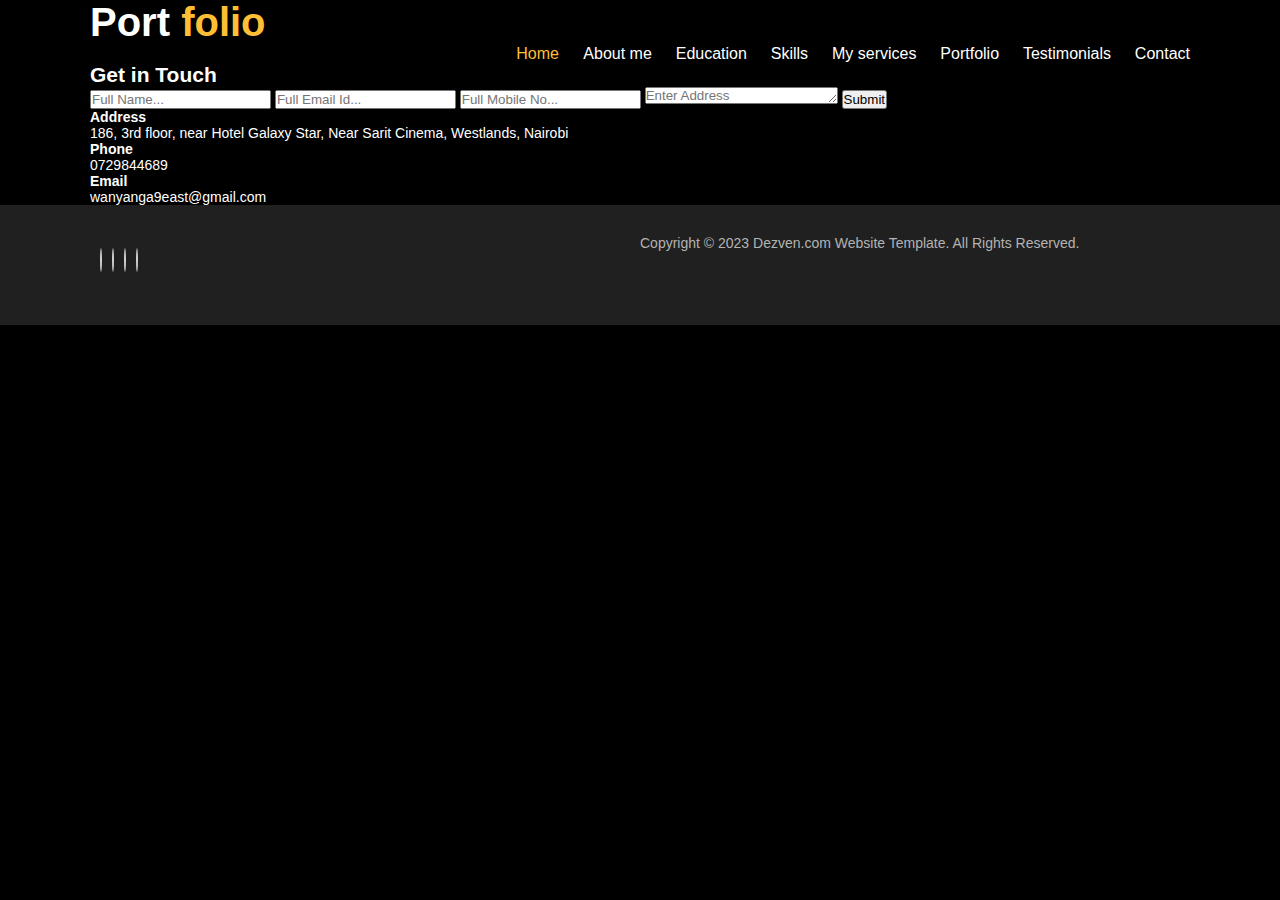
<file: contactme.html>
<!DOCTYPE html>
<html lang="en">
<head>
    <meta charset="UTF-8">
    <meta name="viewport" content="width=device-width, initial-scale=1.0">
    <title>Contact me</title>
    <link rel="stylesheet" href="portfoliostyles.css">

</head>
<body>

<!-- MENU SECTION -->
<div class="main-panel">
    <div class="container">
        <div class="width-33 logo">Port <span class="span-col">folio</span>
        </div>
        <div class="width-66">
            <nav>
                <a href="index.html">
                    <span class="span-col">Home</span>
                </a>
                <a href="aboutme.html">About me</a>
                <a href="education.html">Education</a>
                <a href="skills.html">Skills</a>
                <a href="myservices.html">My services</a>
                <a href="myportfolio.html">Portfolio</a>
                <a href="testimonial.html">Testimonials</a>
                <a href="contactme.html">Contact</a>
            </nav>
        </div>
    </div>

 <!-- Contact us section -->
 <div class="main-section contact bg-lightgrey">
    <div class="container">
        <h2 class="heading-text">Get in Touch</h2>
        <div class="width-100">
            <form>
                <input type="text" placeholder="Full Name...">
                <input type="text" placeholder="Full Email Id...">
                <input type="text" placeholder="Full Mobile No...">
                <textarea placeholder="Enter Address" cols="22" rows="1"></textarea>
                <button type="submit">Submit</button>
            </form>
        </div>

        <div class="width-33">
            <h3>
                <i class="fa fa-map-marker"></i>
            </h3>
            <h4>Address</h4>
            <p>186, 3rd floor, near Hotel Galaxy Star, Near Sarit Cinema, Westlands, Nairobi</p>
        </div>
        <div class="width-33">
            <h3>
                <i class="fa fa-phone"></i>
            </h3>
            <h4>Phone</h4>
            <p>0729844689</p>
        </div>
        <div class="width-33">
            <h3>
                <i class="fa fa-envelope-o"></i>
            </h3>
            <h4>Email</h4>
            <p>wanyanga9east@gmail.com</p>
        </div>
    </div>
</div>




    <!-- Footer section -->
<div class="footer">
    <div class="container">
        <div class="footer-sect social-icon width-50">
            <a href="#">
                <i class="fa fa-facebook"></i>
            </a>
            <a href="#">
                <i class="fa fa-twitter"></i>
            </a>
            <a href="#">
                <i class="fa fa-linkedin"></i>
            </a>
            <a href="#">
                <i class="fa fa-instagram"></i>
            </a>
        </div>
        <div class="footer-sect mt-20 width-50">Copyright &#169; 2023 Dezven.com Website Template. All Rights Reserved.</div>
    </div>
</div>


</body>
</html>
</file>
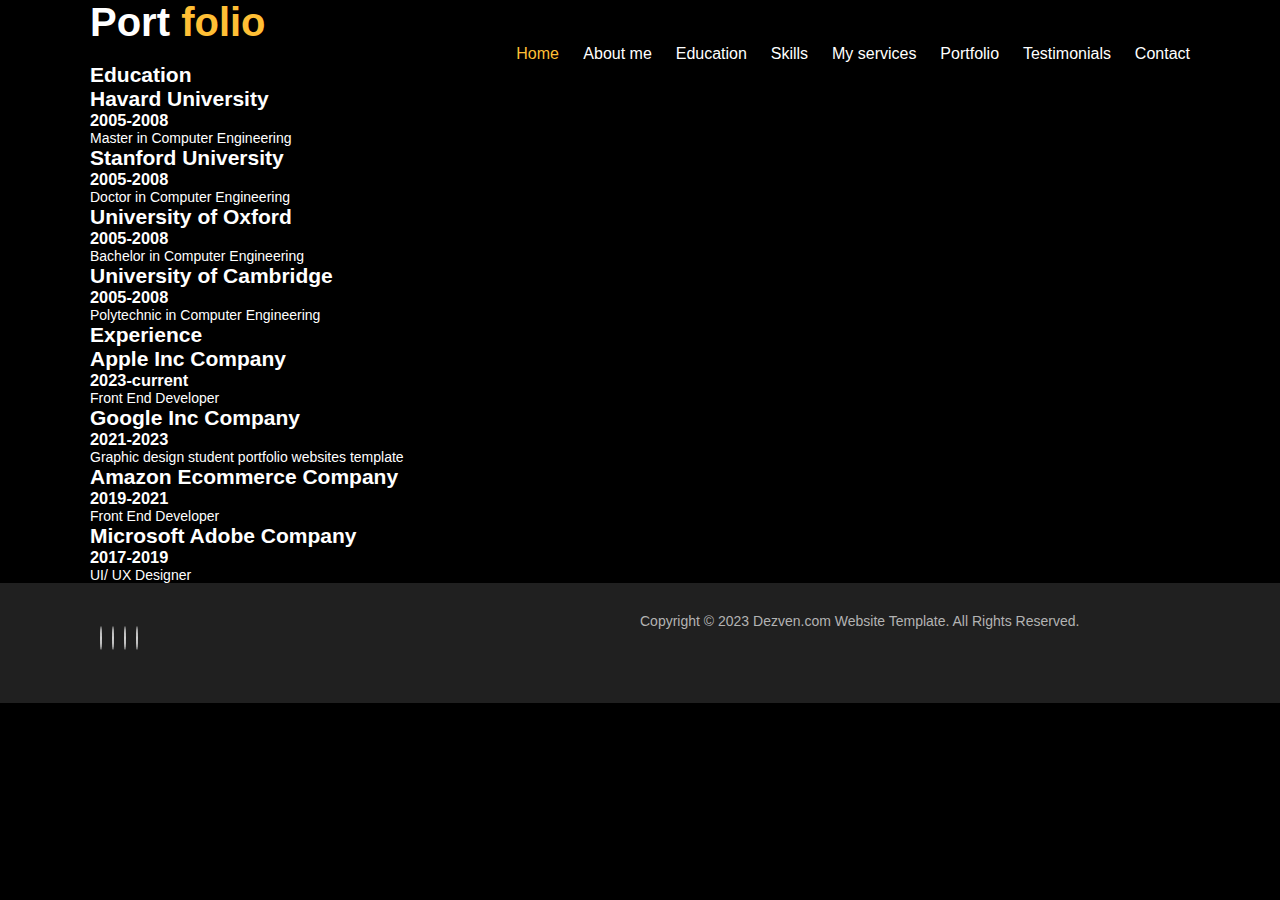
<file: education.html>
<!DOCTYPE html>
<html lang="en">
<head>
    <meta charset="UTF-8">
    <meta name="viewport" content="width=!, initial-scale=1.0">
    <title>Education</title>
    <link rel="stylesheet" href="portfoliostyles.css">

</head>
<body>

<!-- MENU SECTION -->
<div class="main-panel">
    <div class="container">
        <div class="width-33 logo">Port <span class="span-col">folio</span>
        </div>
        <div class="width-66">
            <nav>
                <a href="index.html">
                    <span class="span-col">Home</span>
                </a>
                <a href="aboutme.html">About me</a>
                <a href="education.html">Education</a>
                <a href="skills.html">Skills</a>
                <a href="myservices.html">My services</a>
                <a href="myportfolio.html">Portfolio</a>
                <a href="testimonial.html">Testimonials</a>
                <a href="contactme.html">Contact</a>
            </nav>
        </div>
    </div>

<!-- Education section -->
<div class="main-section bg-lightgrey">
    <div class="container">
        <div class="edu-exp">
            <h2 class="heading-text">Education</h2>
            <div class="experience-list">
                <div class="experience-content">
                <h2>Havard University</h2>
                <h3>2005-2008</h3>
                <p>Master in Computer Engineering</p>
            </div>
            </div>

            <div class="experience-list">
                <div class="experience-content">
                <h2>Stanford University</h2>
                <h3>2005-2008</h3>
                <p>Doctor in Computer Engineering</p>
            </div>
            </div>

            <div class="experience-list">
                <div class="experience-content">
                <h2>University of Oxford</h2>
                <h3>2005-2008</h3>
                <p>Bachelor in Computer Engineering</p>
            </div>
            </div>

            <div class="experience-list">
                <div class="experience-content">
                <h2>University of Cambridge</h2>
                <h3>2005-2008</h3>
                <p>Polytechnic in Computer Engineering</p>
            </div>
            </div>

            <!-- Experience -->
            <div class="experience-list">
                <h2 class="heading-text">Experience</h2>
                <div class="experience-content">
                <h2>Apple Inc Company</h2>
                <h3>2023-current</h3>
                <p>Front End Developer</p>
            </div>
            </div>

            <div class="experience-list">
                <div class="experience-content">
                <h2>Google Inc Company</h2>
                <h3>2021-2023</h3>
                <p>Graphic design student portfolio websites template </p>
            </div>
            </div>

            <div class="experience-list">
                <div class="experience-content">
                <h2>Amazon Ecommerce Company</h2>
                <h3>2019-2021</h3>
                <p>Front End Developer</p>
            </div>
            </div>

            <div class="experience-list">
                <div class="experience-content">
                <h2>Microsoft Adobe Company</h2>
                <h3>2017-2019</h3>
                <p>UI/ UX Designer</p>
            </div>
            </div>
        </div>
    </div>
</div>



    <!-- Footer section -->
<div class="footer">
    <div class="container">
        <div class="footer-sect social-icon width-50">
            <a href="#">
                <i class="fa fa-facebook"></i>
            </a>
            <a href="#">
                <i class="fa fa-twitter"></i>
            </a>
            <a href="#">
                <i class="fa fa-linkedin"></i>
            </a>
            <a href="#">
                <i class="fa fa-instagram"></i>
            </a>
        </div>
        <div class="footer-sect mt-20 width-50">Copyright &#169; 2023 Dezven.com Website Template. All Rights Reserved.</div>
    </div>
</div>

</body>
</html>
</file>
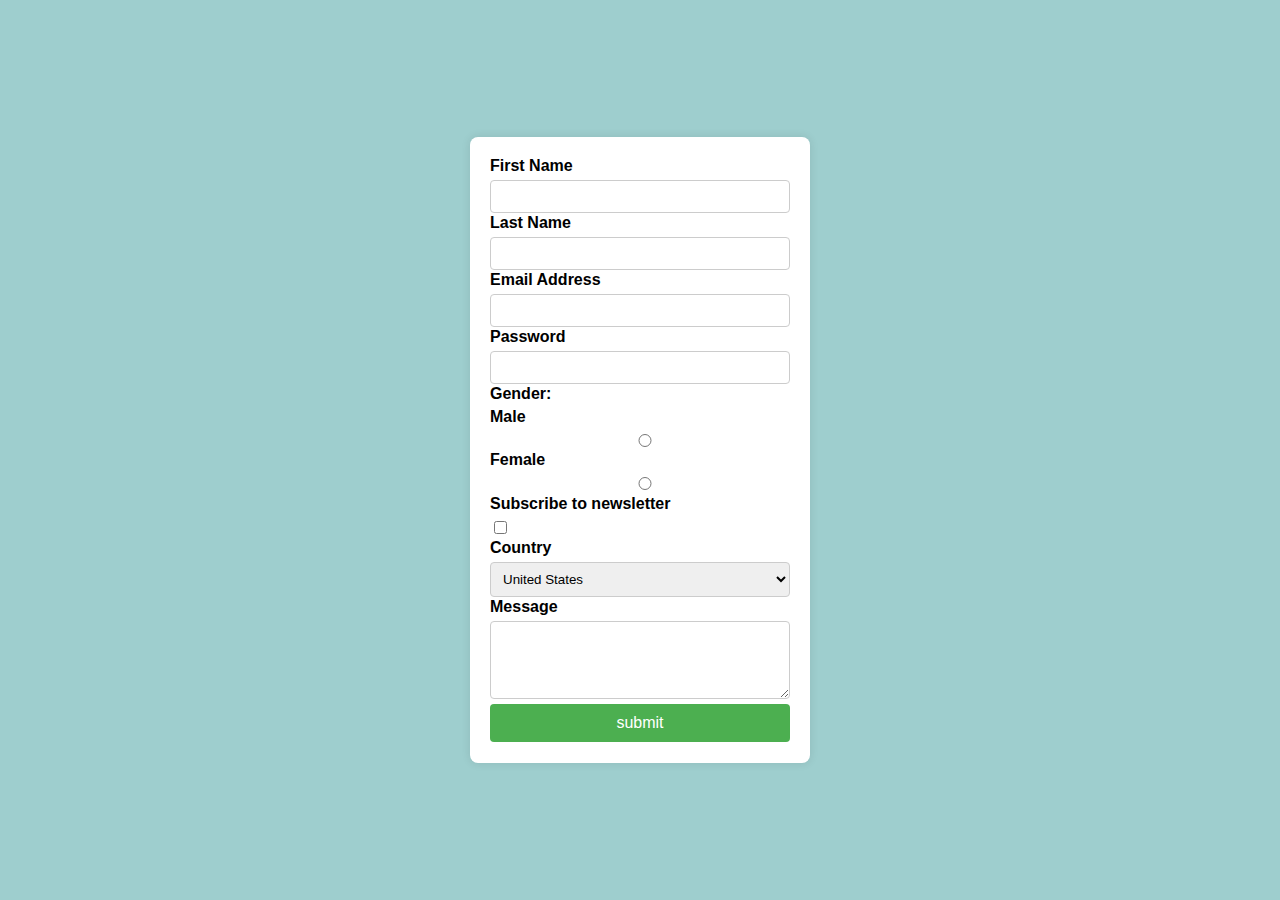
<file: forms.html>
<!DOCTYPE html>
<html lang="en">
<head>
    <meta charset="UTF-8">
    <meta name="viewport" content="width=device-width, initial-scale=1.0">
    <title>Form Submission</title>
    <!-- this is how we link a css to a html file. We use a link element -->
    <link rel="stylesheet" href="forms.css">
</head>
<body>
    <form action="/submit">
        <!-- Text input -->
<div>
        <label for="firstName">First Name</label>
        <input type="text" id ="fName" name="fName">
</div>

<div>
    <label for="">Last Name</label>
    <input type="text" name="lName" id="lName">
</div>

    <!-- email input -->
    <div>
        <label for="email">Email Address</label>
        <input type="email" id="email" name="email">
    </div>

    <!-- password input -->
<div>
    <label for="password">Password</label>
    <input type="password" id="password" name="password">
</div>

<!-- radio buttons -->
<div>
<label> Gender:</label>
<label for="male">Male</label>
<input type="radio" name="gender" id="male" value="male">

<label for="female">Female</label>
<input type="radio" name="gender" id="female" value="female" >
</div>

<!-- checkbox -->
<div>
<label for="subscribe">Subscribe to newsletter</label>
<input type="checkbox" id="subscribe" name="subscribe" value="yes">
</div>

<!-- Dropdown (select) -->
<div>
<label for="country">Country</label>
<select name="country" id="country">
<option value="usa">United States</option>
<option value="canada">Canada</option>
<option value="uk">United Kingdom</option>
</select>
</div>

<!-- textarea -->
<div>
<label for="message">Message</label>
<textarea name="message" id="message" cols="50" rows="4"></textarea>
</div>

<!-- submit button -->
<div>
<input type="submit" value="submit">
</div>
</form>
</body>
</html>
<!-- there are 10 types of selectors -->
</file>
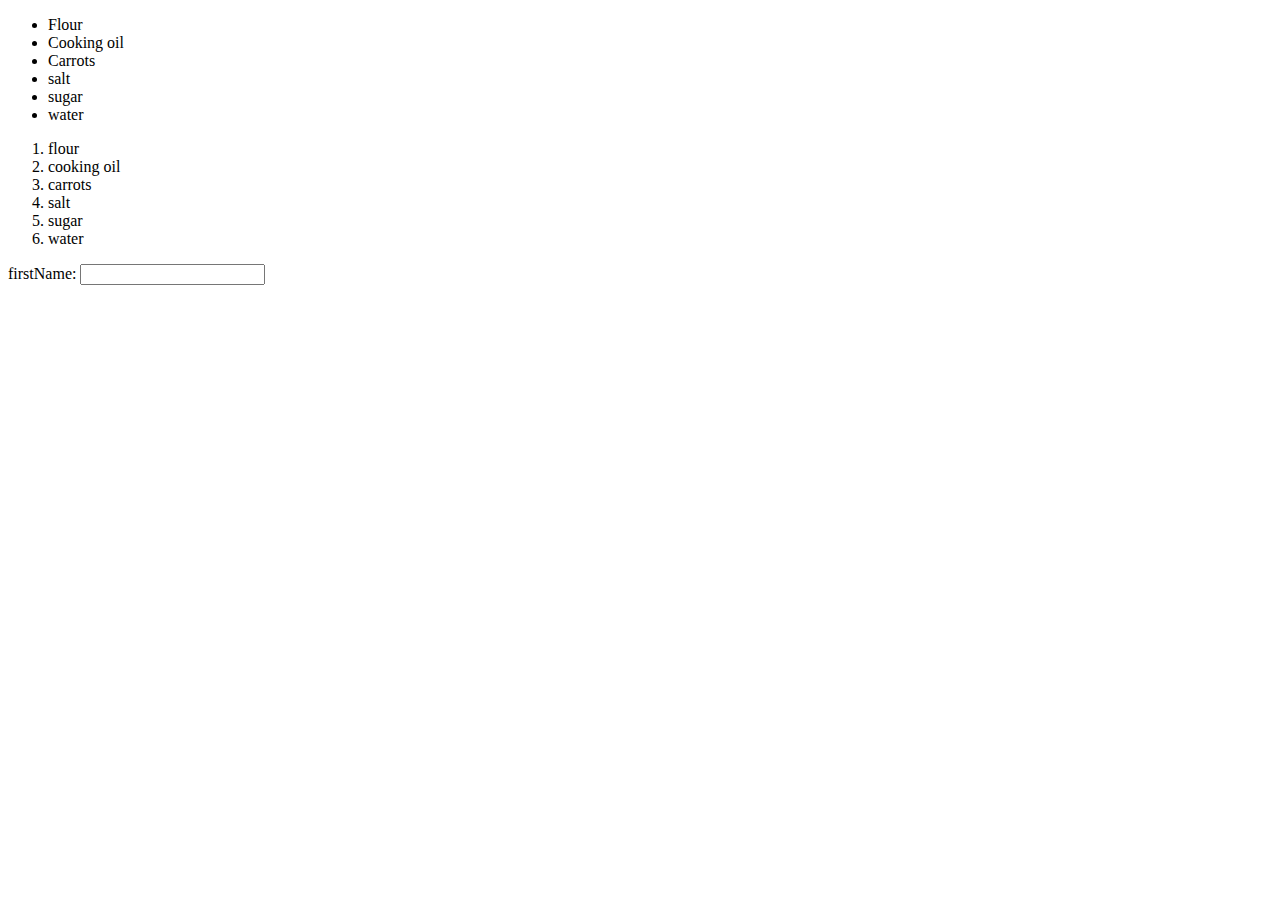
<file: lists.html>
<!DOCTYPE html>
<html lang="en">
<head>
    <meta charset="UTF-8">
    <meta name="viewport" content="width=device-width, initial-scale=1.0">
    <title>Document</title>
</head>
<body>
    <!-- Lists in html -->
<!-- the examples below will show how to use ordered and unordered lists -->

<!-- unordered list -->
<ul>
    <li>Flour</li>
    <li>Cooking oil</li>
    <li>Carrots</li>
    <li>salt</li>
    <li>sugar</li>
    <li>water</li>
</ul>

<!-- ordered list -->
<ol>
    <li>flour</li>
    <li>cooking oil</li>
    <li>carrots</li>
    <li>salt</li>
    <li>sugar</li>
    <li>water</li>
</ol>
<form action="register">
    <!-- an field in a form must have a label and an input area.
    we use the label element to input the field name.
    we use the input element to determine the type of input. Example below -->
<label for="fName">firstName:</label>
<input type="text" id="fName" name="fName">

</form>

</body>
</html>
</file>
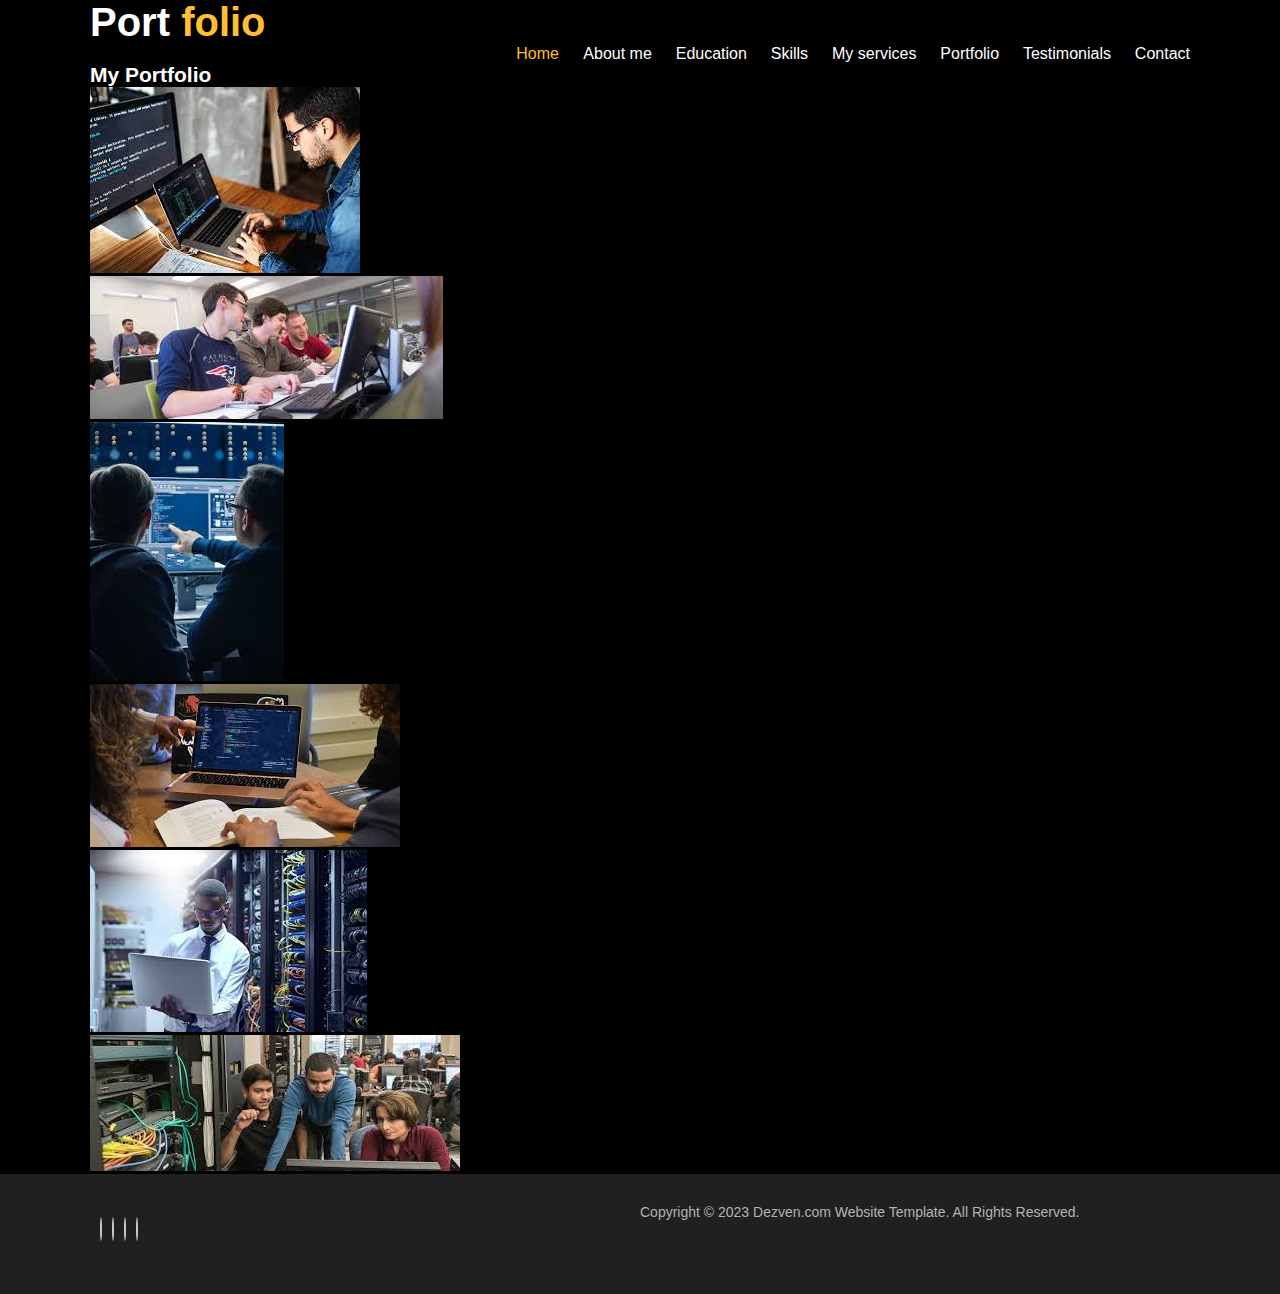
<file: myportfolio.html>
<!DOCTYPE html>
<html lang="en">
<head>
    <meta charset="UTF-8">
    <meta name="viewport" content="width=device-width, initial-scale=1.0">
    <title>Document</title>
    <link rel="stylesheet" href="portfoliostyles.css">
</head>
<body>
    
<!-- MENU SECTION -->
<div class="main-panel">
    <div class="container">
        <div class="width-33 logo">Port <span class="span-col">folio</span>
        </div>
        <div class="width-66">
            <nav>
                <a href="index.html">
                    <span class="span-col">Home</span>
                </a>
                <a href="aboutme.html">About me</a>
                <a href="education.html">Education</a>
                <a href="skills.html">Skills</a>
                <a href="myservices.html">My services</a>
                <a href="myportfolio.html">Portfolio</a>
                <a href="testimonial.html">Testimonials</a>
                <a href="contactme.html">Contact</a>
            </nav>
        </div>
    </div>

<!-- Portfolio section -->
<div class="main-section">
    <div class="container">
        <h2 class="heading-text">My Portfolio</h2>
        <div class="gallery">
            <div class="width-33">
                <img src="comp1.jpeg" alt="">
            </div>
            <div class="width-33">
                <img src="comp2.jpeg" alt="">
            </div>
            <div class="width-33">
             <img src="comp3.jpeg" alt="">
            </div>
            <div class="width-33">
             <img src="comp4.jpeg" alt="">
            <div class="width-33">
             <img src="comp5.jpeg" alt="">
            </div>
            <div class="width-33">
             <img src="comp6.jpeg" alt="">
            </div>
        </div>
    </div>
</div>



    <!-- Footer section -->
<div class="footer">
    <div class="container">
        <div class="footer-sect social-icon width-50">
            <a href="#">
                <i class="fa fa-facebook"></i>
            </a>
            <a href="#">
                <i class="fa fa-twitter"></i>
            </a>
            <a href="#">
                <i class="fa fa-linkedin"></i>
            </a>
            <a href="#">
                <i class="fa fa-instagram"></i>
            </a>
        </div>
        <div class="footer-sect mt-20 width-50">Copyright &#169; 2023 Dezven.com Website Template. All Rights Reserved.</div>
    </div>



</body>
</html>
</file>
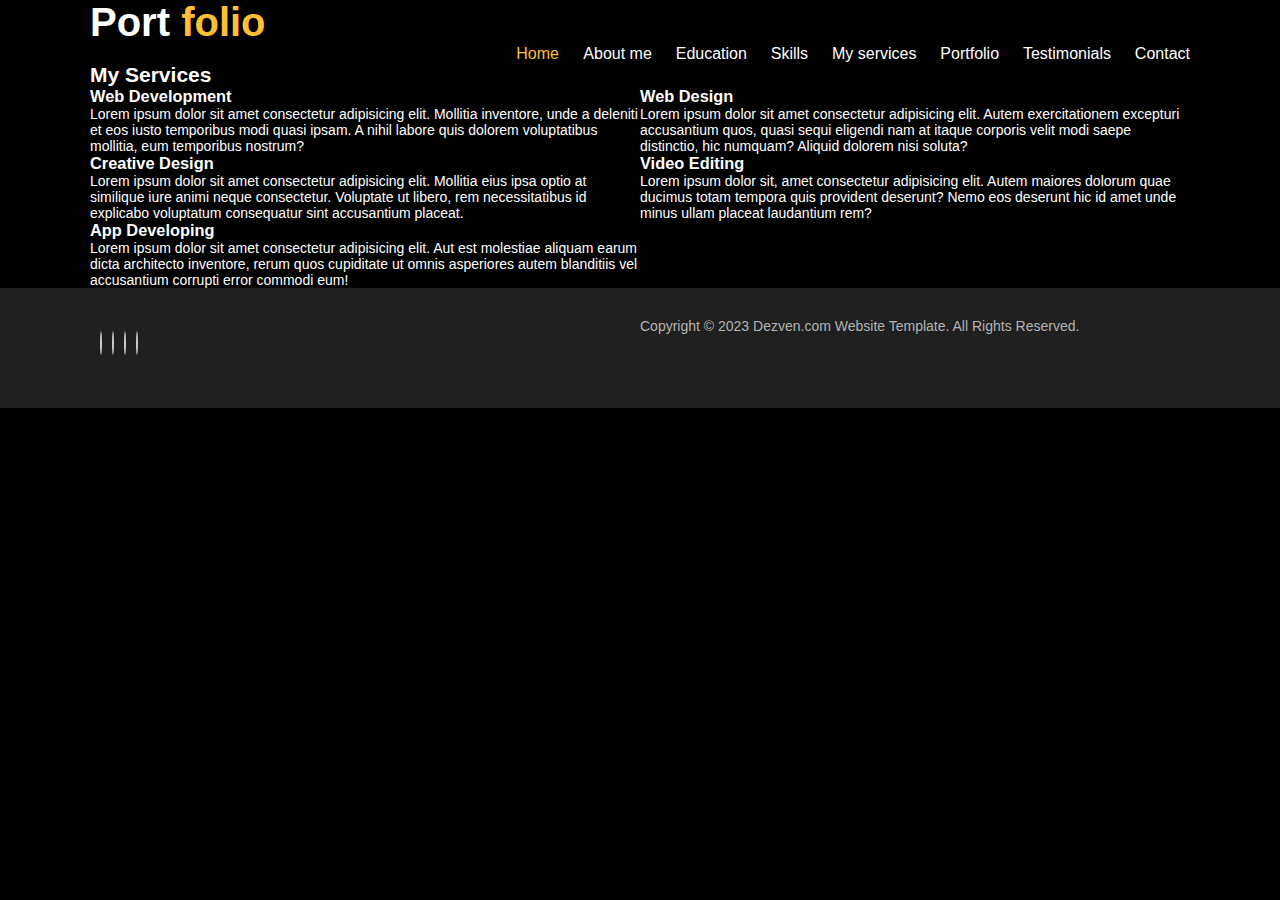
<file: myservices.html>
<!DOCTYPE html>
<html lang="en">
<head>
    <meta charset="UTF-8">
    <meta name="viewport" content="width=device-width, initial-scale=1.0">
    <title>Services offered</title>
    <link rel="stylesheet" href="portfoliostyles.css">

</head>
<body>

<!-- MENU SECTION -->
<div class="main-panel">
    <div class="container">
        <div class="width-33 logo">Port <span class="span-col">folio</span>
        </div>
        <div class="width-66">
            <nav>
                <a href="index.html">
                    <span class="span-col">Home</span>
                </a>
                <a href="aboutme.html">About me</a>
                <a href="education.html">Education</a>
                <a href="skills.html">Skills</a>
                <a href="myservices.html">My services</a>
                <a href="myportfolio.html">Portfolio</a>
                <a href="testimonial.html">Testimonials</a>
                <a href="contactme.html">Contact</a>
            </nav>
        </div>
    </div>

<!-- Service section -->
<div class="main-section">
    <div class="container">
        <h2 class="heading-text">My Services</h2>
        <div class="width-50">
            <div class="service-list">
                <i class="fa fa-chrome"></i>
                <h3>Web Development</h3>
                <p>Lorem ipsum dolor sit amet consectetur adipisicing elit. Mollitia inventore, unde a deleniti et eos iusto temporibus modi quasi ipsam. A nihil labore quis dolorem voluptatibus mollitia, eum temporibus nostrum?</p>
            </div>
        </div>
        <div class="width-50">
            <div class="service-list">
                <i class="fa fa-instagram"></i>
                <h3>Web Design</h3>
                <p>Lorem ipsum dolor sit amet consectetur adipisicing elit. Autem exercitationem excepturi accusantium quos, quasi sequi eligendi nam at itaque corporis velit modi saepe distinctio, hic numquam? Aliquid dolorem nisi soluta?</p>
            </div>
        </div>
        <div class="width-50">
            <div class="service-list">
                <i class="fa fa-reddit"></i>
                <h3>Creative Design</h3>
                <p>Lorem ipsum dolor sit amet consectetur adipisicing elit. Mollitia eius ipsa optio at similique iure animi neque consectetur. Voluptate ut libero, rem necessitatibus id explicabo voluptatum consequatur sint accusantium placeat.</p>
            </div>
        </div>
        <div class="width-50">
            <div class="service-list">
                <i class="fa fa-video-camera"></i>
                <h3>Video Editing</h3>
                <p>Lorem ipsum dolor sit, amet consectetur adipisicing elit. Autem maiores dolorum quae ducimus totam tempora quis provident deserunt? Nemo eos deserunt hic id amet unde minus ullam placeat laudantium rem?</p>
            </div>
        </div>
        <div class="width-50">
            <div class="service-list">
                <i class="fa fa-apple"></i>
                <h3>App Developing</h3>
                <p>Lorem ipsum dolor sit amet consectetur adipisicing elit. Aut est molestiae aliquam earum dicta architecto inventore, rerum quos cupiditate ut omnis asperiores autem blanditiis vel accusantium corrupti error commodi eum!</p>
            </div>
        </div>
    </div>
</div>



    <!-- Footer section -->
<div class="footer">
    <div class="container">
        <div class="footer-sect social-icon width-50">
            <a href="#">
                <i class="fa fa-facebook"></i>
            </a>
            <a href="#">
                <i class="fa fa-twitter"></i>
            </a>
            <a href="#">
                <i class="fa fa-linkedin"></i>
            </a>
            <a href="#">
                <i class="fa fa-instagram"></i>
            </a>
        </div>
        <div class="footer-sect mt-20 width-50">Copyright &#169; 2023 Dezven.com Website Template. All Rights Reserved.</div>
    </div>


</body>
</html>
</file>
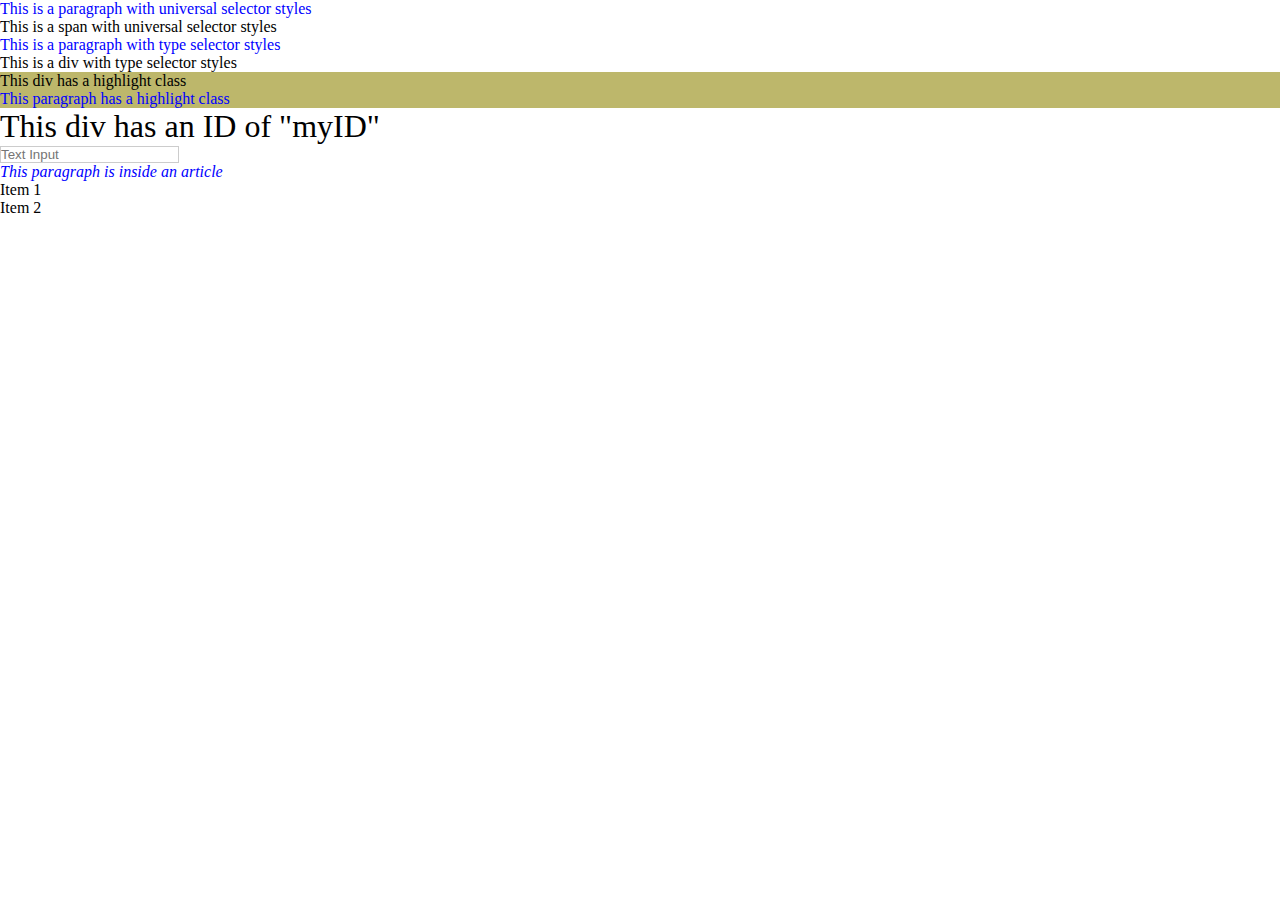
<file: selectortypes.html>
<!DOCTYPE html>
<html lang="en">
<head>
    <meta charset="UTF-8">
    <meta name="viewport" content="width=device-width, initial-scale=1.0">
    <title>CSS Selector Example</title>
    <link rel="stylesheet" href="selectortypes.css">
</head>
<body>

  <!-- No.1 -->
    <!-- Universal selector: Selects all elements within the page. Example below -->
    <div class="universal-selector">
        <p>This is a paragraph with universal selector styles</p>
        <span>This is a span with universal selector styles</span>
    </div>

  <!-- No.2 -->
    <!-- Type/Element selector: This selector will select a given element. E.g Below -->
    <p>This is a paragraph with type selector styles</p>
    <div>This is a div with type selector styles</div>
  
    <!-- No.3 -->
    <!-- Class selector: Will select all elements with the given class.
      A class is an attribute you place on a html element. E.g Below -->
     <div class="highlight">This div has a highlight class</div>
    <p class="highlight">This paragraph has a highlight class</p>
  
    <!-- No.4 -->
    <!-- ID selector: are similar to class selectors
      They select an element with the given ID, which is another attribute
      you place on a HTML element. The major difference between classes and
      IDs is that an element can only have one ID. It cannot be repeated on
      a single page and should not contain any whitespace: E.g below-->
    <div id="myId">This div has an ID of "myID"</div>
  
    <!-- No.5 -->
    <!-- Attribute selector: Selects elements with a specific attribute and value -->
    <input type="text" placeholder="Text Input">
  
    <!-- No.6 -->
    <!-- Descendant selector: Selects all elements that are descendants of a
    specified element. -->
    <article>
      <p>This paragraph is inside an article</p>
    </article>
  
    <!-- No.7 -->
    <!-- Child selector: Selects all direct children of a specified element. -->
    <ul>
     <li>Item 1</li>
     <li>Item 2</li>
   </ul>
</body>
</html>
</file>
<file: portfoliostyles.css>
/* Common CSS section */

*{
    box-sizing: border-box;
    margin: 0;
    padding: 0;
    outline: 0;
    font-family: sans-serif, Arial, Helvetica, sans-serif;
}

html,
body {
    font-size: 14px;
    font-weight: 400;
    background: black;
    color: #fff;
}

.container{
    width: 1100px;
    margin: 0px auto;
    display: table;
}

/* Menu section */
.logo{
    font-size: 40px;
    font-weight: 600;
}

.span-col{
    color: #ffbf35;
}

nav{
    float: right;
}

nav a{
    text-decoration: none;
    font-size: 16px;
    font-weight: 500;
    margin-left: 20px;
    color: white;
}

/* Main banner */
.width-50{
    float: left;
    width: 50%;
}

.banner-section{
    width: 100%;
    float: left;
    margin-top: 25vh;
}

.banner-section h1{
    font-size: 48px;
    margin-top: 10px;
    font-weight: bolder;
}

.banner-section h2{
    font-size: 20px;
    margin-top: 10px;
    font-weight: 400;
    line-height: 25px;
}

.banner-section a{
    float: left;
    text-decoration: none;
    font-size: 18px;
    margin-top: 20px;
    border-radius: 50%;
    text-align: center;
    border: 2px solid #ffbf35;
    color: #ffbf35;
    margin-left: 10;
    height: 50;
    width: 50px;
    line-height: 50px;
}

/* Main banner image */
.main-pannel img{
    margin-top: 10%;
    width: 100%;
    margin-left: 10%;
}

/* Footer section */
.footer{
    background-color: #202020;
    padding: 30px 0px 40px 0px;
    width: 100%;
    float: left;
}

.footer-sect{
    color: #b3b3b3;
}

.footer-sect a{
    color: #b3b3b3;
    margin-left: 10px;
    text-decoration: none;
    font-size: 18px;
    text-align: center;
}

.social-icon a i{
    width: 50px;
    height: 50px;
    border: 1px solid #cdcdcd;
    line-height: 50px;
    font-size: 20px;
    border-radius: 50%;

}
</file>
<file: forms.css>
body {
    font-family: Arial, sans-serif;
    background-color: rgba(93, 174, 174, 0.601);
    margin: 0;
    padding: 0;
    display: flex;
    justify-content: center;
    align-items: center;
    height: 100vh;
}

form {
    background-color: #fff;
    padding: 20px;
    border-radius: 8px;
    box-shadow: 0 0 10px rgba(0, 0, 0, 0.1 );
    width: 300px;
}

div {
    margin-bottom: 1px;
}

label {
    display: block;
    margin-bottom: 5px;
    font-weight: bold;
}

input,
select,
textarea {
    width: 100%;
    padding: 8px;
    box-sizing: border-box;
    border: 1px solid #ccc;
    border-radius: 4px;
}

input[type="checkbox"] {
    width: auto;
}

input[type="submit"] {
    background-color: #4caf50;
    color: #fff;
    padding: 10px;
    border: none;
    border-radius: 4px;
    cursor: pointer;
    font-size: 16px;
}

input[type="submit"] :hover {
    background-color: #45a049;
}
</file>
<file: selectortypes.css>
/* Universal Selector */
*{
    margin: 0;
    padding: 0;
}

/* Type/Element Selector */
p{
    color: blue;
}

/* Class selector */
.highlight{
    background-color: darkkhaki;
}

/* Id selector */
#myId{
    font-size: xx-large;
}

/* attribute selector */
input[type="text"]{
    border: 1px solid #ccc;
}

/* Descendant selector */
article p{
    font-style: italic;
}

/* Child selector */
ul>li {
    list-style-type: square;
}
</file>
